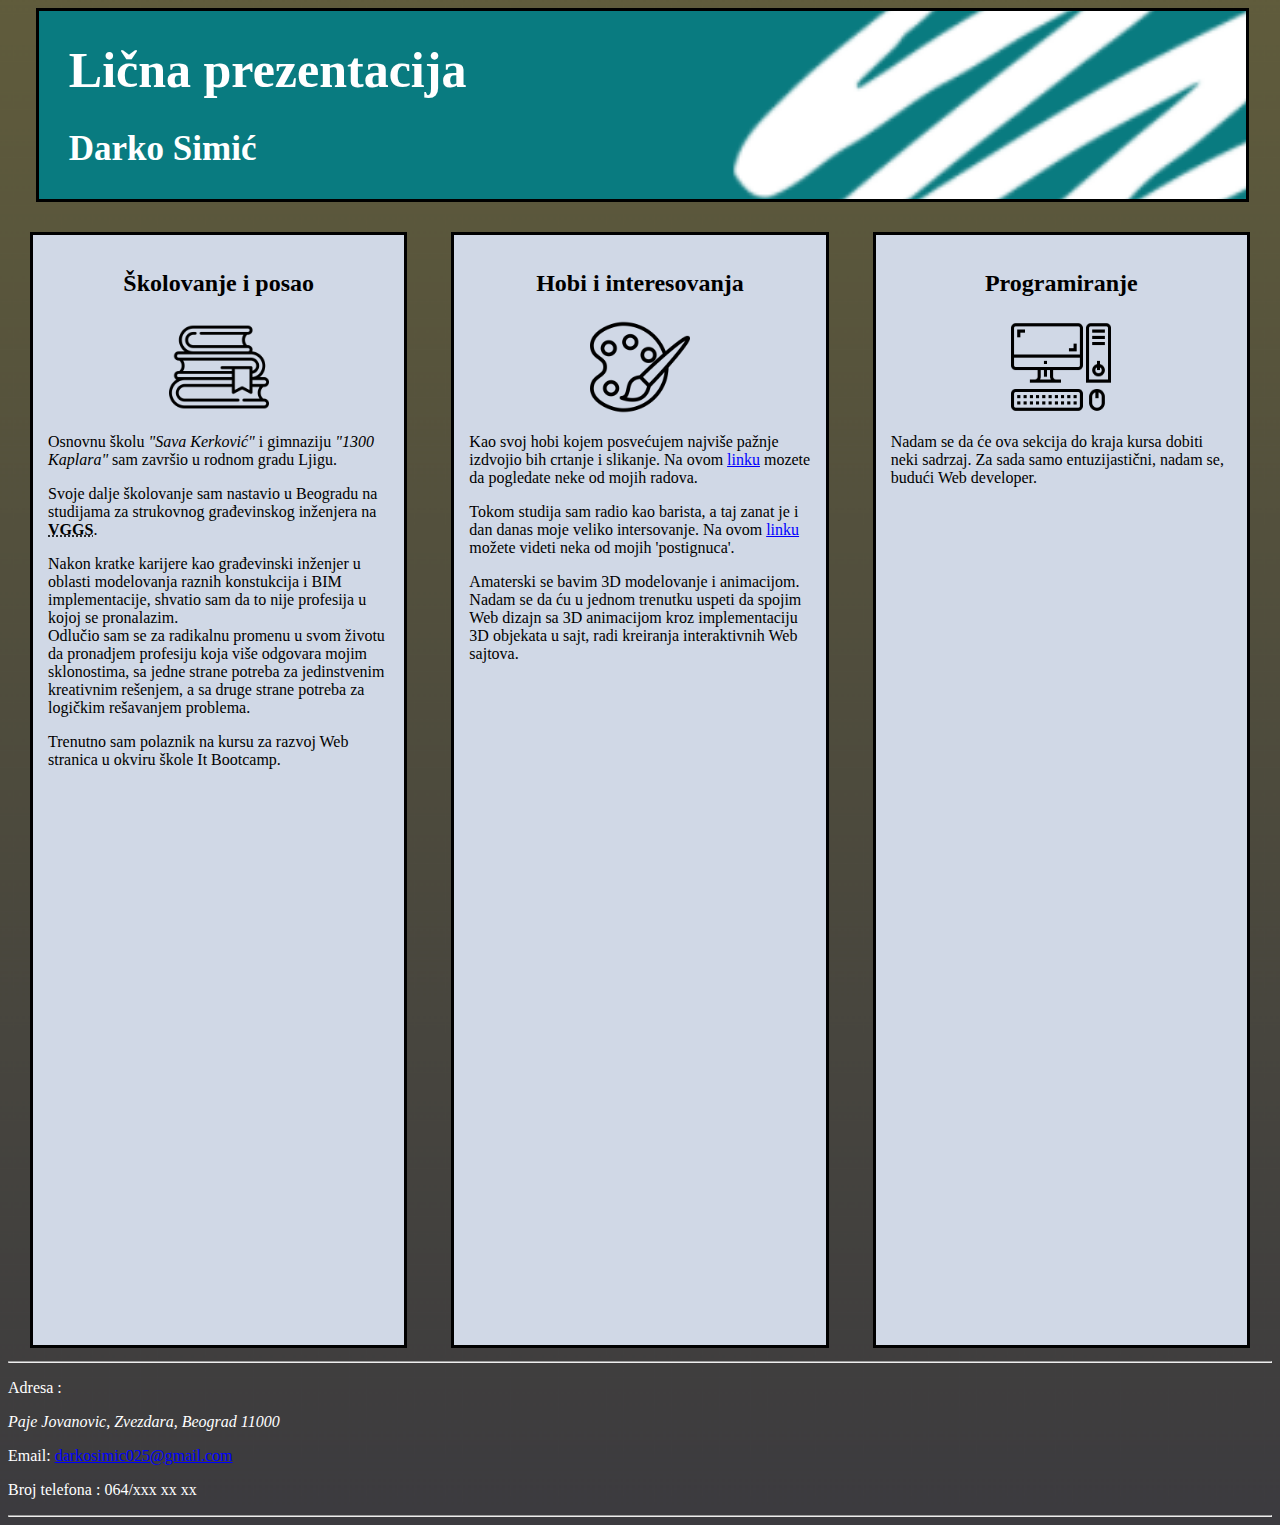
<file: D_1_6119_DARKO_SIMIC/index.html>
<!DOCTYPE html>
<html lang="en">
  <head>
    <meta charset="UTF-8" />
    <meta http-equiv="X-UA-Compatible" content="IE=edge" />
    <meta name="viewport" content="width=device-width, initial-scale=1.0" />
    <title>Lična prezentacija</title>
    <link rel="stylesheet" href="DomaciZadatak.css" />
  </head>
  <!-- Izvinjavam se na siromašnom i neorganizovanom sadržaju. Više pažnje sam posvetio tome da koristim sve naučene HTML tagove i da kod bude što bolje strukturiran. -->
  <body class="pozadina">
    <section class="pozadina2">
      <h1 class="naslov glavniNaslov">Lična prezentacija</h1>
      <h2 class="naslov podNaslov">Darko Simić</h2>
    </section>
    <div class="flex-container">
      <div>
        <h2>Školovanje i posao</h2>
        <img src="slike/books.png" width="100" />
        <p>
          Osnovnu školu <span class="em">"Sava Kerković"</span> i gimnaziju
          <span class="em">"1300 Kaplara"</span> sam završio u rodnom gradu
          Ljigu.
        </p>
        <p>
          Svoje dalje školovanje sam nastavio u Beogradu na studijama za
          strukovnog građevinskog inženjera na
          <b><abbr title="Visoka gradjevinsko-geodetska škola">VGGS</abbr></b
          >.
        </p>
        <p>
          Nakon kratke karijere kao građevinski inženjer u oblasti modelovanja
          raznih konstukcija i BIM implementacije, shvatio sam da to nije
          profesija u kojoj se pronalazim.<br />
          Odlučio sam se za radikalnu promenu u svom životu da pronadjem
          profesiju koja više odgovara mojim sklonostima, sa jedne strane
          potreba za jedinstvenim kreativnim rešenjem, a sa druge strane potreba
          za logičkim rešavanjem problema.
        </p>
        <p>
          Trenutno sam polaznik na kursu za razvoj Web stranica u okviru škole
          It Bootcamp.
        </p>
      </div>
      <div>
        <h2>Hobi i interesovanja</h2>
        <img src="slike/paint.png" width="100" />
        <p>
          Kao svoj hobi kojem posvećujem najviše pažnje izdvojio bih crtanje i
          slikanje. Na ovom <a href="Pomocna1.html">linku</a> mozete da
          pogledate neke od mojih radova.
        </p>
        <p>
          Tokom studija sam radio kao barista, a taj zanat je i dan danas moje
          veliko intersovanje. Na ovom
          <a href="Pomocna2.html">linku</a> možete videti neka od mojih
          'postignuca'.
        </p>
        <p>
          Amaterski se bavim 3D modelovanje i animacijom. Nadam se da ću u
          jednom trenutku uspeti da spojim Web dizajn sa 3D animacijom kroz
          implementaciju 3D objekata u sajt, radi kreiranja interaktivnih Web
          sajtova.
        </p>
      </div>
      <div>
        <h2>Programiranje</h2>
        <img src="slike/desktop-computer.png" width="100" />
        <p>
          Nadam se da će ova sekcija do kraja kursa dobiti neki sadrzaj. Za sada
          samo entuzijastični, nadam se, budući Web developer.
        </p>
      </div>
    </div>
    <hr />
    <div class="informacije">
    <p>Adresa :<address>Paje Jovanovic, Zvezdara, Beograd 11000</address></p>
    <p>Email: <a href="mailto: darkosimic025@gmail.com">darkosimic025@gmail.com</a></p>
    <p>Broj telefona : 064/xxx xx xx</p>
    </div>
    <hr>
  </body>
</html>
</file>
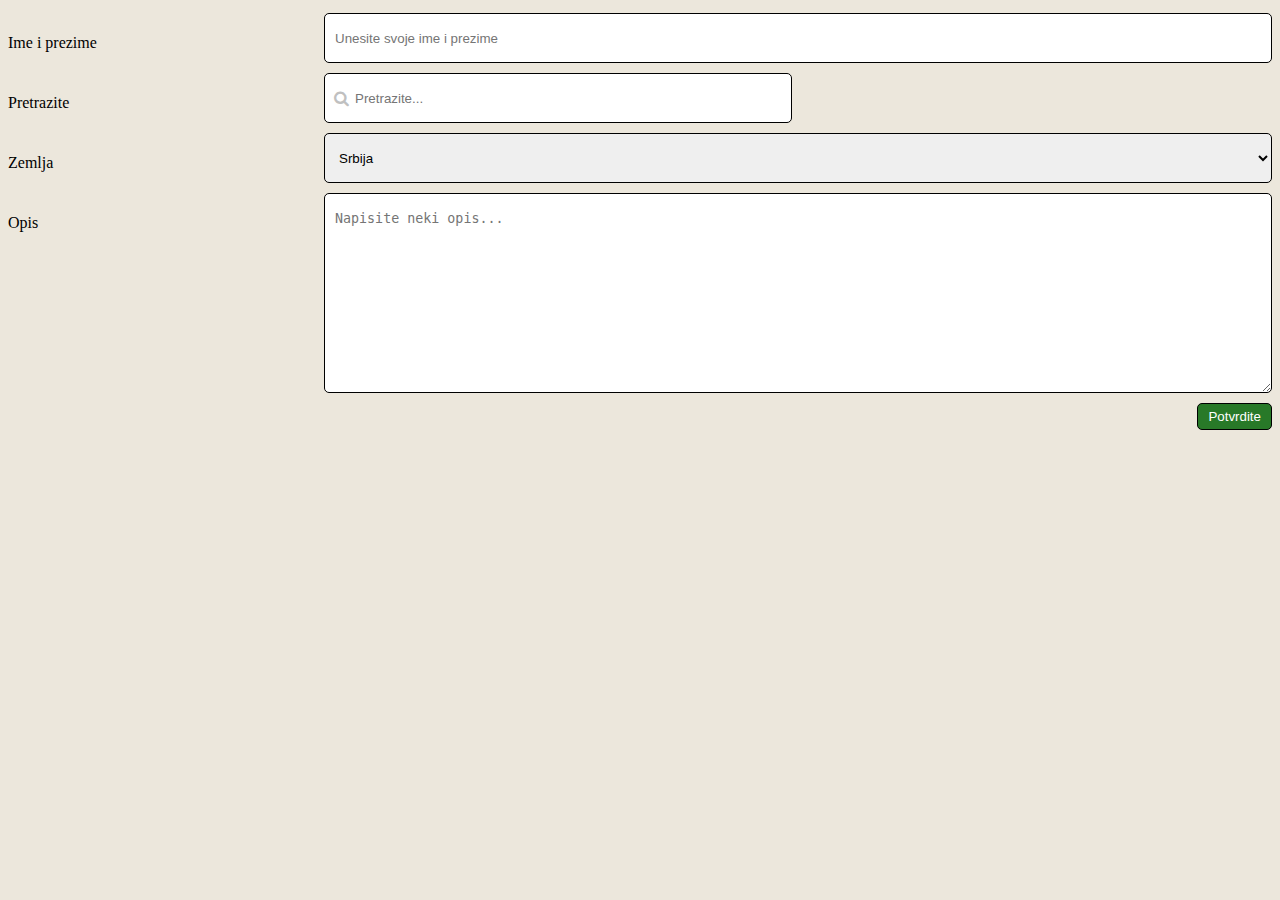
<file: D_4_6119_DARKO_SIMIC/index.html>
<!DOCTYPE html>
<html lang="en">
<head>
    <meta charset="UTF-8">
    <meta http-equiv="X-UA-Compatible" content="IE=edge">
    <meta name="viewport" content="width=device-width, initial-scale=1.0">
    <title>Responsive Form</title>
    <link rel="stylesheet" href="style.css">
    <link rel="stylesheet" href="https://cdnjs.cloudflare.com/ajax/libs/font-awesome/4.7.0/css/font-awesome.min.css">
</head>
<body>
    <div>
        <form>
            <div>
                <div>
                    <label>Ime i prezime</label>
                </div>
                <div>
                    <input type="text" placeholder="Unesite svoje ime i prezime">
                </div>
            </div>
            <div>
                <div >
                    <label>Pretrazite</label>
                </div>
                <div class="search">
                    <i class="fa fa-search icon"></i>
                    <input  type="search" placeholder="Pretrazite...">
                </div>
            </div>
            <div>
                <div>
                    <label>Zemlja</label>
                </div>
                <div>
                    <select name="zemlja" id="zemlja">
                        <option value="srbija">Srbija</option>
                        <option value="italija">Italija</option>
                        <option value="nemacka">Nemacka</option>
                    </select>
                </div>
            </div>
            <div>
                <div>
                    <label>Opis</label>
                </div>
                <div>
                    <textarea name="" id="" cols="40" rows="10" placeholder="Napisite neki opis..."></textarea>
                </div>
            </div>
            <div>
                <input type="submit" value="Potvrdite">
            </div>
            </div>
        </form>
    </div>
</body>
</html>
</file>
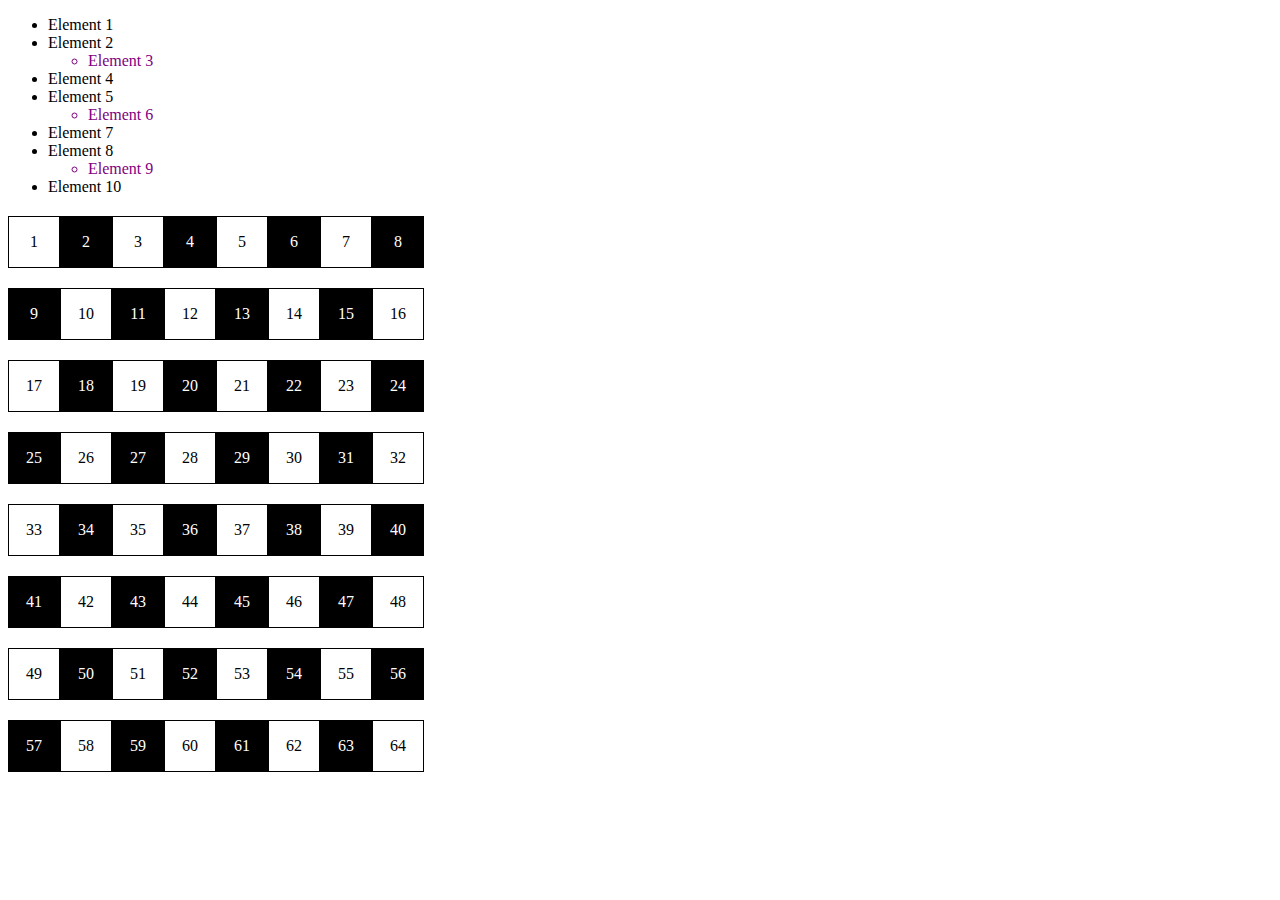
<file: SN_1_6119_DARKO_SIMIC/index.html>
<!DOCTYPE html>
<html lang="en">
<head>
    <meta charset="UTF-8">
    <meta http-equiv="X-UA-Compatible" content="IE=edge">
    <meta name="viewport" content="width=device-width, initial-scale=1.0">
    <title>Samostalna nedelja</title>
    <link rel="stylesheet" href="style.css">
</head>
<body>
    <script src="petlje.js"></script>
    <!-- <script src="if.js"></script> -->
    <!-- <script src="switch.js"></script> -->
</body>
</html>
</file>
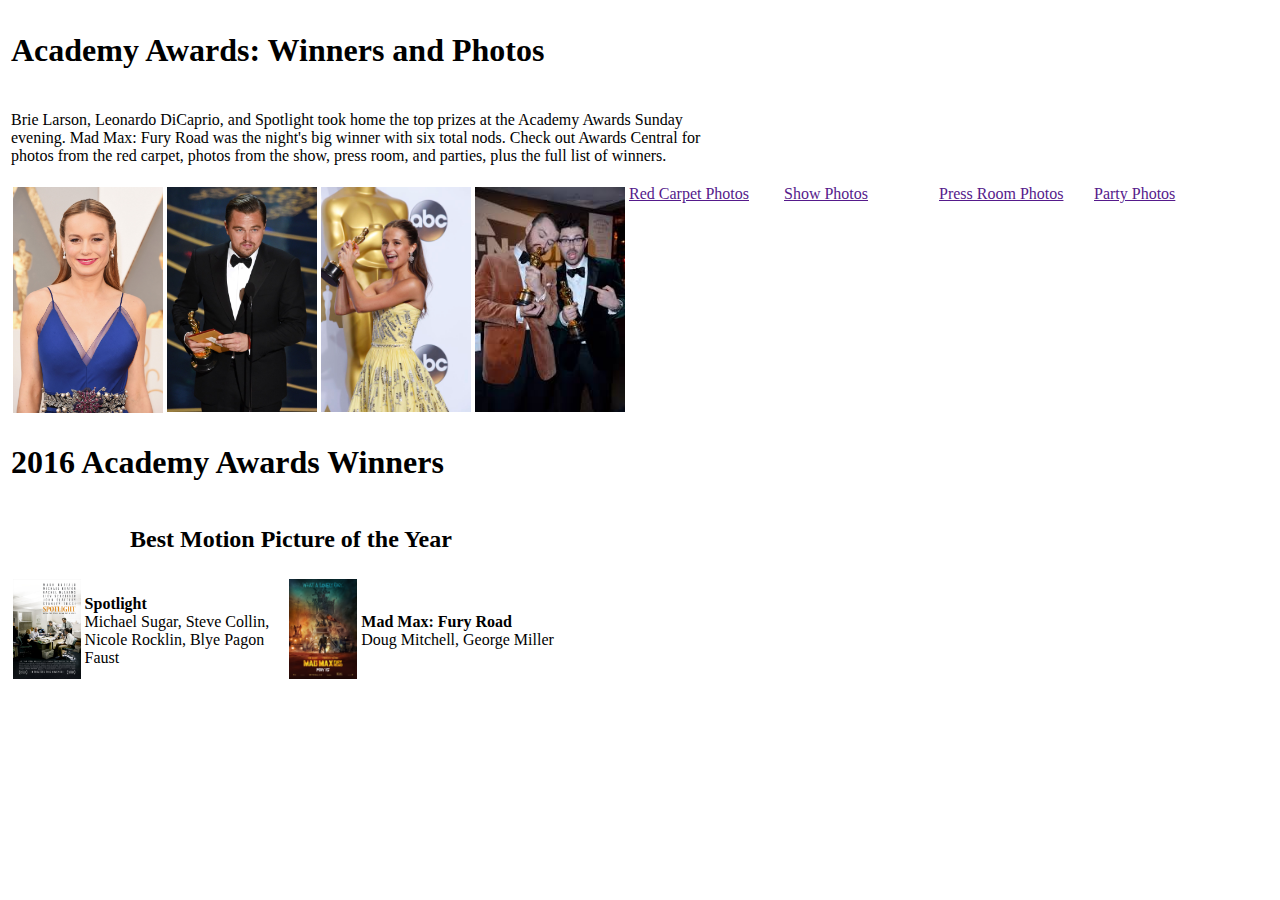
<file: D_3_6119_DARKO_SIMIC/Zadatak 1/index.html>
<!DOCTYPE html>
<html lang="en">
<head>
    <meta charset="UTF-8">
    <meta http-equiv="X-UA-Compatible" content="IE=edge">
    <meta name="viewport" content="width=device-width, initial-scale=1.0">
    <title>Zadatak 1</title>
    <link rel="stylesheet" href="style.css">
</head>
<!-- Kasno sam shvatio da mozemo sami da biramo temu Web stranice. Zadatak sam shvatio kao da moramo da napravimo bukvalno identicnu stranicu. Ukoliko je neophodno, rado cu promeniti tematiku :) -->
<body>
    <table>
        <tr>
            <td colspan="4"><h1>Academy Awards: Winners and Photos</h1></td>
        </tr>
        <tr>
            <td class="paragraf" colspan="4"><p>Brie Larson, Leonardo DiCaprio, and Spotlight took home the top prizes at the Academy Awards Sunday evening. Mad Max: Fury Road was the night's big winner with six total nods. Check out Awards Central for photos from the red carpet, photos from the show, press room, and parties, plus the full list of winners.</p></td>
        </tr>
        <tr class="slike">
            <td><a href=""><img src="slike/slika1.jpg" alt="" width="150px" ></a></td>
            <td><a href=""><img src="slike/slika2.jpg" alt=""  width="150px"></a></td> 
            <td><a href=""><img src="slike/slika3.jpg" alt="" width="150px" ></a></td>
            <td><a href=""><img src="slike/slika4.jfif" alt="" width="150px" ></a></td>
        </tr>
        <tr class="linkovi">
            <td><a href="">Red Carpet Photos</a></td>
            <td><a href="">Show Photos</a></td>
            <td><a href="">Press Room Photos</a></td>
            <td><a href="">Party Photos</a></td>
        </tr>
        <tr>
            <td colspan="4"><h1>2016 Academy Awards Winners</h1></td>
        </tr>
        <tr>
            <td class="treciNaslov" colspan="4" ><h2>Best Motion Picture of the Year</h2></td>
        </tr>
        
        <tr class="filmovi2">
            <td>
                <img src="slike/film1.jpg" alt="" height="100px">
            </td>
            <td class="film"><p><b>Spotlight</b><br>
                Michael Sugar, Steve Collin, Nicole Rocklin, Blye Pagon Faust
                </p>
            </td>
            <td>
                <img src="slike/film2.jpg" alt="" height="100px">
            </td>
            <td class="film">
                <p><b>Mad Max: Fury Road</b><br>
                Doug Mitchell, George Miller</p>
            </td>
        </tr>
    </table>
</body>
</html>
</file>
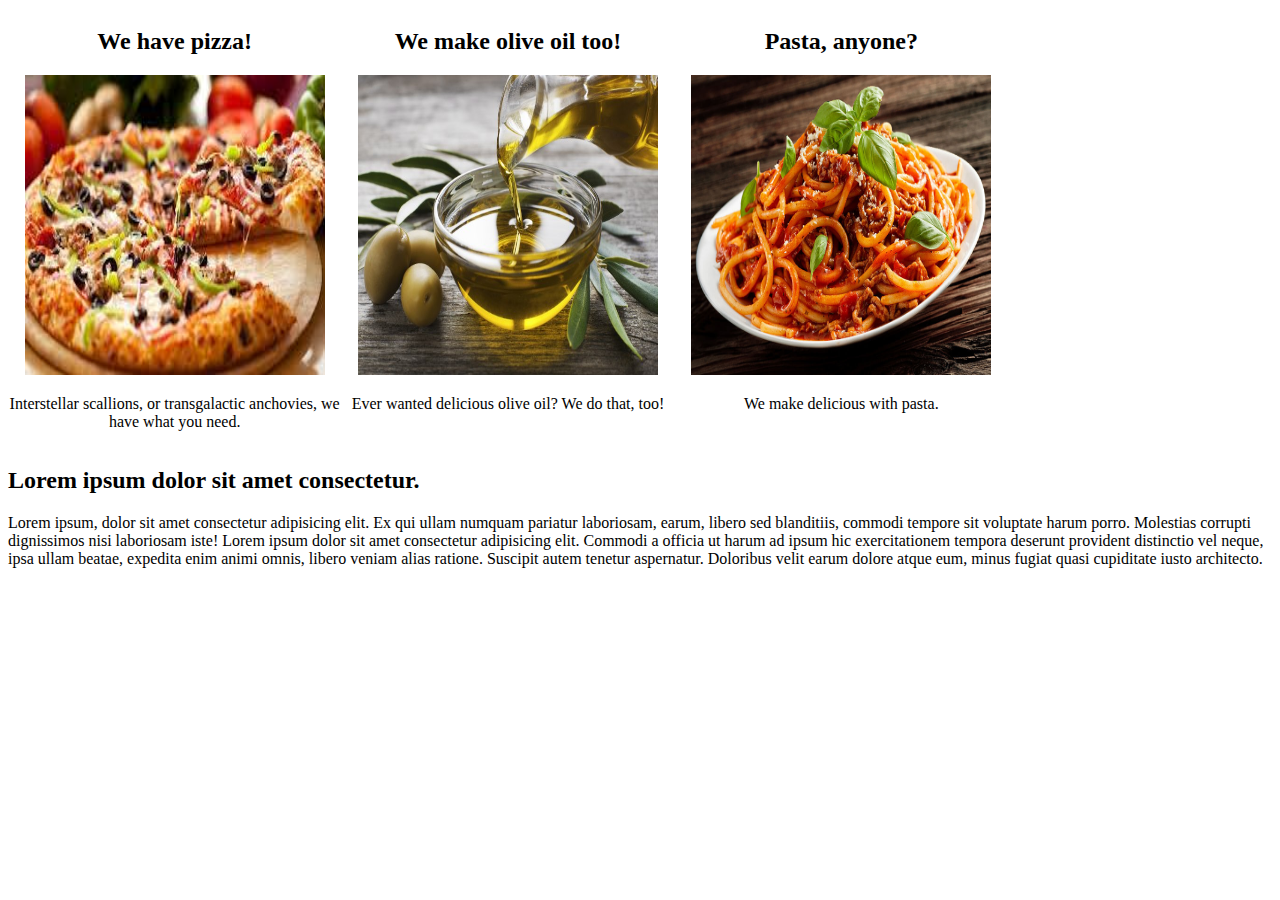
<file: D_3_6119_DARKO_SIMIC/Zadatak 2/index.html>
<!DOCTYPE html>
<html lang="en">
<head>
    <meta charset="UTF-8">
    <meta http-equiv="X-UA-Compatible" content="IE=edge">
    <meta name="viewport" content="width=device-width, initial-scale=1.0">
    <title>Zadatak 2</title>
    <link rel="stylesheet" href="style.css">
</head>
<body>
    <section class="container">
        <div id="prvi">
            <h2>We have pizza!</h2>
            <img src="slike/slika1.jfif" height="300px" width="300px">
            <p>Interstellar scallions, or transgalactic anchovies, we have what you need.</p>
        </div>
        <div id="drugi">
            <h2>We make olive oil too!</h2>
            <img src="slike/slika2.jpg" height="300px" width="300px"> 
            <p>Ever wanted delicious olive oil? We do that, too!</p>
        </div>
        <div id="treci">
            <h2>Pasta, anyone?</h2>
            <img src="slike/slika3.jpg" height="300px" width="300px">
            <p>We make delicious with pasta.</p>
        </div>
    </section>
    <aside>
        <h2>Lorem ipsum dolor sit amet consectetur.</h2>
        <p>Lorem ipsum, dolor sit amet consectetur adipisicing elit. Ex qui ullam numquam pariatur laboriosam, earum, libero sed blanditiis, commodi tempore sit voluptate harum porro. Molestias corrupti dignissimos nisi laboriosam iste! Lorem ipsum dolor sit amet consectetur adipisicing elit. Commodi a officia ut harum ad ipsum hic exercitationem tempora deserunt provident distinctio vel neque, ipsa ullam beatae, expedita enim animi omnis, libero veniam alias ratione. Suscipit autem tenetur aspernatur. Doloribus velit earum dolore atque eum, minus fugiat quasi cupiditate iusto architecto.
        </p>
    </aside>
</body>
</html>
</file>
<file: D_1_6119_DARKO_SIMIC/DomaciZadatak.css>
.flex-container {
  display: flex;
  justify-content: space-around;
}

.flex-container > div {
  background-color: hsl(218, 31%, 86%);
  width: 27%;
  height: 1080px;
  margin: 5px;
  text-align: left;
  border-style: solid;
  padding: 15px;
}

section> .naslov {
  text-align: left;
  color: hsl(0, 0%, 100%);
  margin: 30px;
}
.pozadina {
  background-image: url("slike/background.jpg");
  background-size: cover;
}
.pozadina2 {
  background-image:url("slike/canva.png") ;
  background-size: 100%;
  background-attachment: fixed;
  background-repeat: no-repeat;
  /* background-position-y: left; */
  width: 95.5%;
  margin-left: 2.2%;
  margin-right: 2.2;
  margin-bottom: 25px; 
  border-style: solid;
 

}
.em {
  font-style: italic;
}
a:link {
  color: blue;
}
a:visited {
  color: olivedrab;
}
a:hover {
  color: burlywood;
}
.glavniNaslov {
  font-size: 50px;
}
.podNaslov {
  font-size: 35px;
}
h2 {
  text-align: center;
}
img {
  display: block;
  margin-left: auto;
  margin-right: auto;
}
.informacije {
  color: white;
}
</file>
<file: D_4_6119_DARKO_SIMIC/style.css>
* {
    box-sizing: border-box;
}

body {
    background-color: rgb(236, 231, 220);
}

input[type=text], select, textarea {
    width: 75%;
    float: left;
    height: 50px;
    margin-top: 5px;
    padding-left: 10px;
    border: solid black 1px;
    border-radius: 5px;
}

input[type=submit] {
    float: right;
    padding: 5px 10px;
    margin-top: 10px;
    background-color: rgb(40, 121, 40);
    border: solid black 1px;
    border-radius: 5px;
    color: white;
}

input[type=search]{
    width: 37%;
    float: left;
    height: 50px;
    margin-top: 5px;
    padding-left: 5px;
    border: solid black 1px;
    border-radius: 5px;
}

label {
    float: left;
    width: 25%;
    height: 50px;
    line-height: 50px;
    margin-top: 10px;
}

form > div {
    clear: both;
    overflow: hidden;
}

.search {
    position: relative;
}

input[type=search] {
    padding-left: 30px;
}

.icon {
    position: absolute;
    top: 22px;
    padding-left: 10px;
    color: silver;
}

textarea {
    height: 200px;
    padding-top: 17px;
    padding-left: 10px;
}

@media only screen and (max-width: 600px) {
        
    input[type=text],input[type=submit], select, textarea {
        width: 100%;
    }
        
    input[type=search] {
        width: 50%;
        float: left;
        clear: both;
    }

    input[type=submit] {
        height: 50px;
    }   
    
    .search {
        position: relative;
    }

    .icon {
        position: absolute;
        left: -3px;
        top: 83px
     }
    }
</file>
<file: SN_1_6119_DARKO_SIMIC/style.css>
div {
    margin-top: 20px;
}
span {
    display: inline-block;
    width: 50px;
    height: 50px;
    text-align: center;
    line-height: 50px;
    border: black 1px solid;
}

.bela {
    background-color: white;
}

.crna {
    background-color: black;
    color: white;
}
</file>
<file: D_3_6119_DARKO_SIMIC/Zadatak 1/style.css>
.treciNaslov {
    padding-left: 120px;
}

.film {
    width: 200px;
}

.linkovi td {
    float: left;
    width: 153px;
}

.slike, .linkovi, .filmovi2 {
    float: left;
}

.paragraf {
    display: block;
    width: 700px;
}
</file>
<file: D_3_6119_DARKO_SIMIC/Zadatak 2/style.css>
.container {
    display: flex;
    width: 1000px;
    
}
#prvi, #drugi, #treci {
  width: 100%;
  align-items: center;
  text-align: center;
}
</file>
